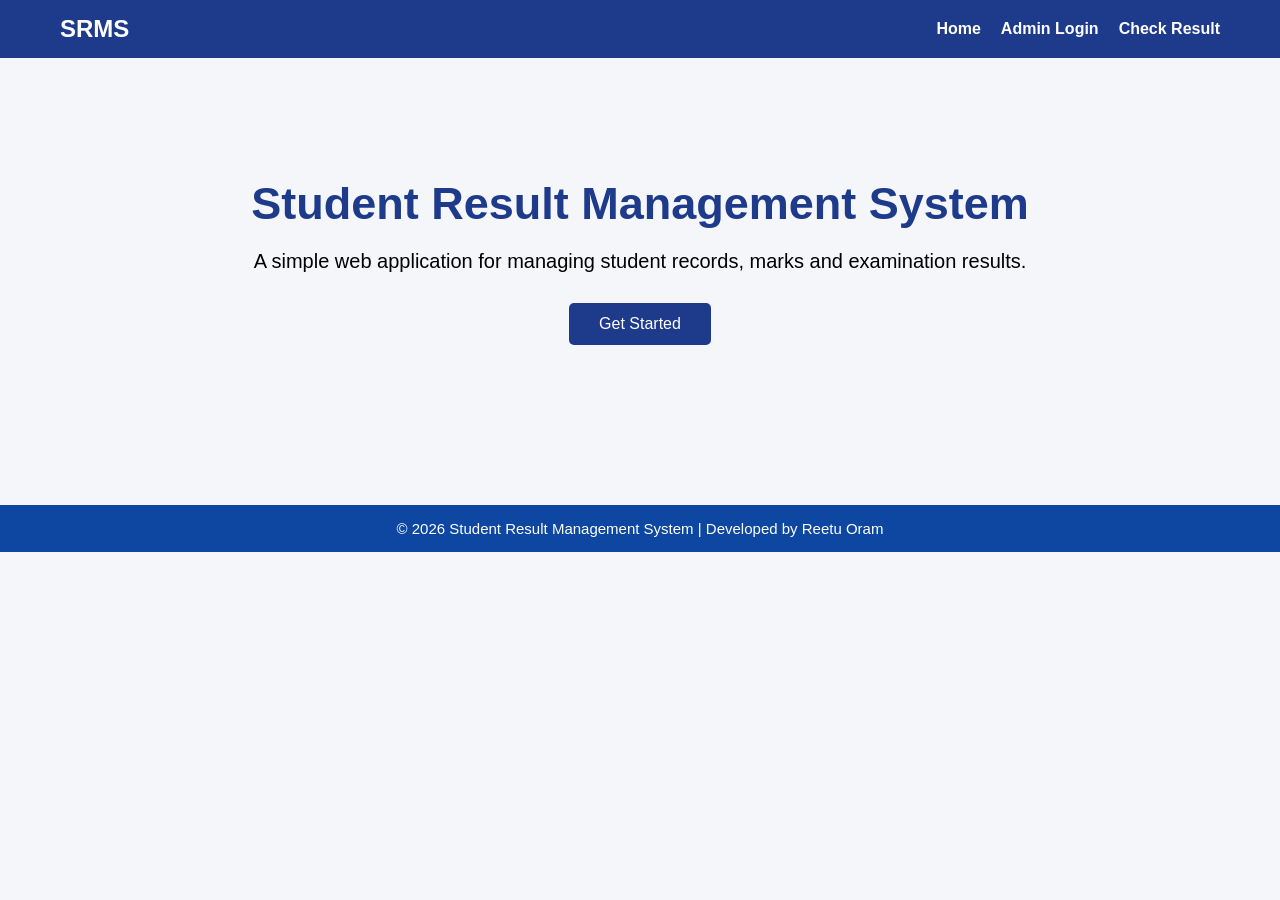
<file: index.html>
<!DOCTYPE html>
<html lang="en">

<head>
    <link rel="icon" type="image/png" href="images/favicon.png">
    <meta charset="UTF-8">
    <meta name="viewport" content="width=device-width, initial-scale=1.0">
    <title>Student Result Management System</title>

    <link rel="stylesheet" href="css/style.css">
    <link rel="stylesheet" href="css/responsive.css">
</head>

<body>

    <!-- Navigation Bar -->
    <header>
        <nav class="navbar">
            <h2>SRMS</h2>

            <ul>
                <li><a href="index.html">Home</a></li>
                <li><a href="login.html">Admin Login</a></li>
                <li><a href="results.html">Check Result</a></li>
            </ul>
        </nav>
    </header>

    <!-- Hero Section -->
    <section class="hero">
        <h1>Student Result Management System</h1>

        <p>
            A simple web application for managing student records,
            marks and examination results.
        </p>

        <a href="login.html" class="btn">Get Started</a>
    </section>


    <footer>

        <p>

            © 2026 Student Result Management System

            | Developed by Reetu Oram

        </p>

    </footer>
</body>

</html>
</file>
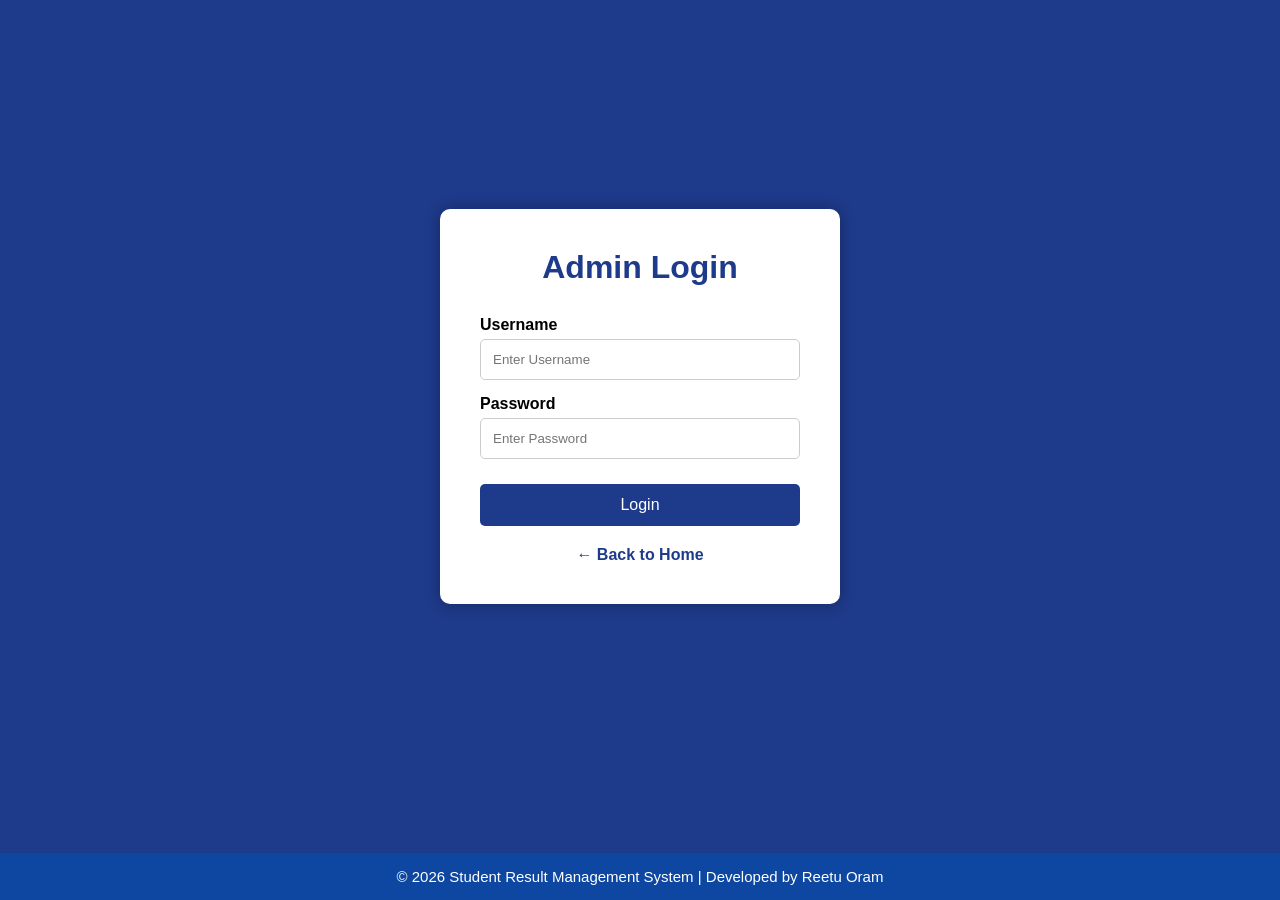
<file: about.html>
<!DOCTYPE html>
<html lang="en">

<head>

    <meta charset="UTF-8">

    <meta name="viewport" content="width=device-width, initial-scale=1.0">

    <title>About</title>

    <link rel="stylesheet" href="css/style.css">
    <link rel="stylesheet" href="css/responsive.css">
    <link rel="stylesheet" href="css/about.css">
    <link rel="stylesheet" href="css/dashboard.css">

</head>

<body>
    <header class="top-header">

        <div class="logo">
            🎓 <span>Student Result Management System</span>
        </div>

        <div class="admin-info">

            <span id="welcomeMessage"></span>

            <a href="#" class="logout" onclick="logout()">Logout</a>

        </div>

    </header>
    <nav class="sidebar">

        <a href="dashboard.html">🏠 Dashboard</a>

        <a href="students.html">👨‍🎓 Students</a>

        <a href="results.html">📝 Generate Result</a>

        <a href="view-results.html">📊 View Results</a>

        <a href="about.html" class="active">ℹ️ About</a>

        <a href="contact.html">📞 Contact</a>

    </nav>



    <div class="container">

        <section class="about-container">

            <h1>About the Project</h1>

            <p>
                The Student Result Management System is a web-based application
                developed using HTML, CSS and JavaScript. It helps educational
                institutions manage student records, calculate examination
                results and generate mark sheets efficiently.
            </p>

            <div class="about-box">

                <h2>💻 Technology Used</h2>

                <ul>
                    <li>HTML5</li>
                    <li>CSS3</li>
                    <li>JavaScript (ES6)</li>
                    <li>Local Storage</li>
                </ul>

            </div>

            <div class="about-box">

                <h2>✨ Project Features</h2>

                <ul>
                    <li>Admin Login</li>
                    <li>Student Management</li>
                    <li>Result Generation</li>
                    <li>View Results</li>
                    <li>Print Result</li>
                    <li>Download PDF</li>
                    <li>Responsive Design</li>
                </ul>

            </div>

            <div class="developer">

                <h2>👨‍💻 Developed By</h2>

                <h3>Reetu Oram</h3>

            </div>

        </section>
    </div>
    <footer>

        <p>

            © 2026 Student Result Management System
            Developed by Reetu Oram

        </p>

    </footer>
    <script src="js/dashboard.js"></script>
</body>

</html>
</file>
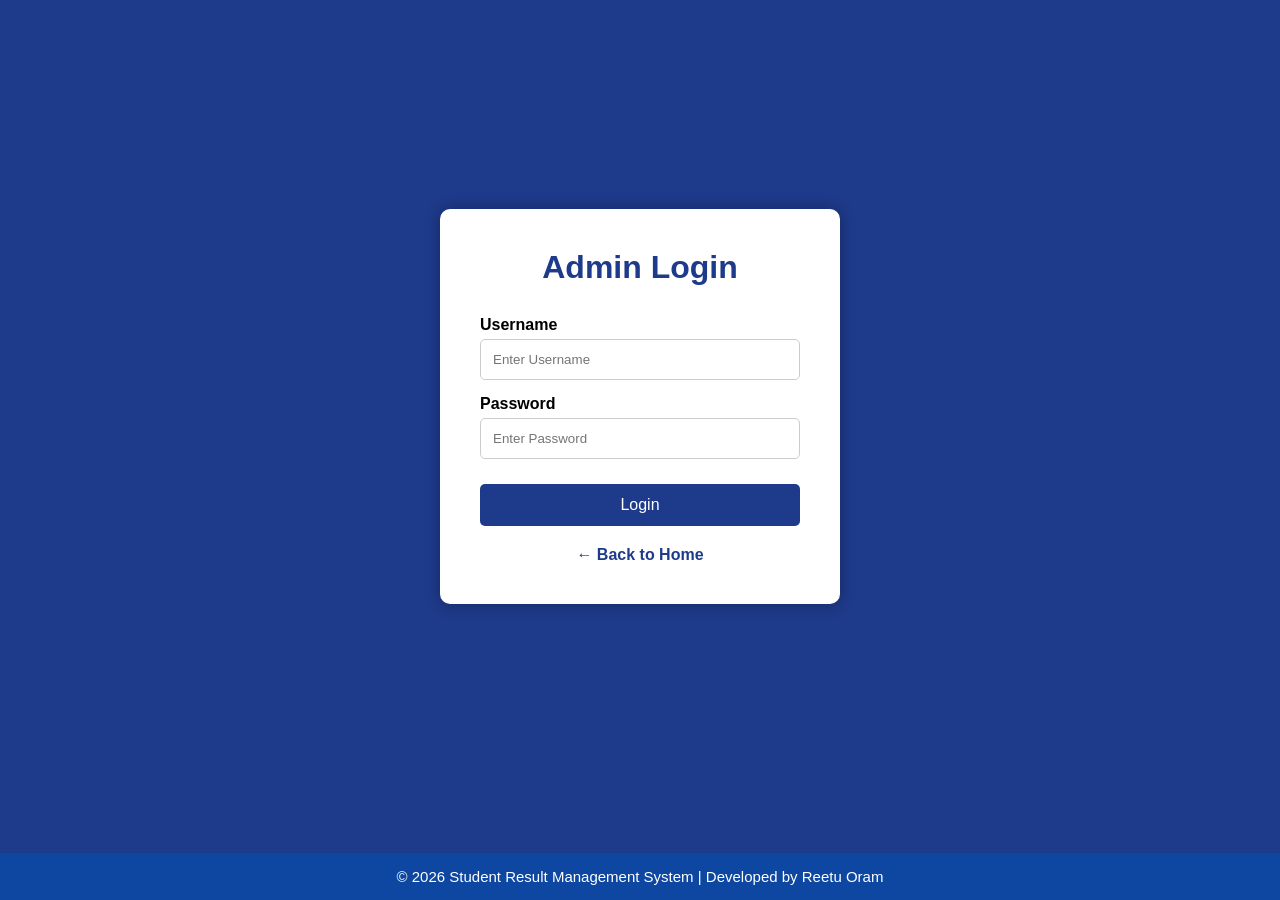
<file: contact.html>
<!DOCTYPE html>
<html lang="en">

<head>

    <meta charset="UTF-8">

    <meta name="viewport" content="width=device-width, initial-scale=1.0">

    <title>Contact</title>

    <link rel="stylesheet" href="css/style.css">

    <link rel="stylesheet" href="css/responsive.css">
    <link rel="stylesheet" href="css/contact.css">
    <link rel="stylesheet" href="css/dashboard.css">

</head>

<body>

    <header class="top-header">

        <div class="logo">
            🎓 <span>Student Result Management System</span>
        </div>

        <div class="admin-info">

            <span id="welcomeMessage"></span>

            <a href="#" class="logout" onclick="logout()">Logout</a>

        </div>

    </header>

    <nav class="sidebar">

        <a href="dashboard.html">🏠 Dashboard</a>

        <a href="students.html">👨‍🎓 Students</a>

        <a href="results.html">📝 Generate Result</a>

        <a href="view-results.html">📊 View Results</a>

        <a href="about.html">ℹ️ About</a>

        <a href="contact.html" class="active">📞 Contact</a>

    </nav>

    <div class="container">

        <section class="contact-container">

            <h1>Contact Us</h1>

            <p>
                If you have any queries regarding this project,
                feel free to contact us.
            </p>

            <div class="contact-card">

                <h2>📧 Email</h2>

                <p>mits.edu.in</p>

            </div>

            <div class="contact-card">

                <h2>📱 Phone</h2>

                <p>+91 9876543210</p>

            </div>

            <div class="contact-card">

                <h2>📍 Address</h2>

                <p>Rayagada, Odisha, India</p>

            </div>

        </section>

    </div>

    <footer>

        <p>
            © 2026 Student Result Management System |
            Developed by Reetu Oram
        </p>

    </footer>

    <script src="js/dashboard.js"></script>
</body>

</html>
</file>
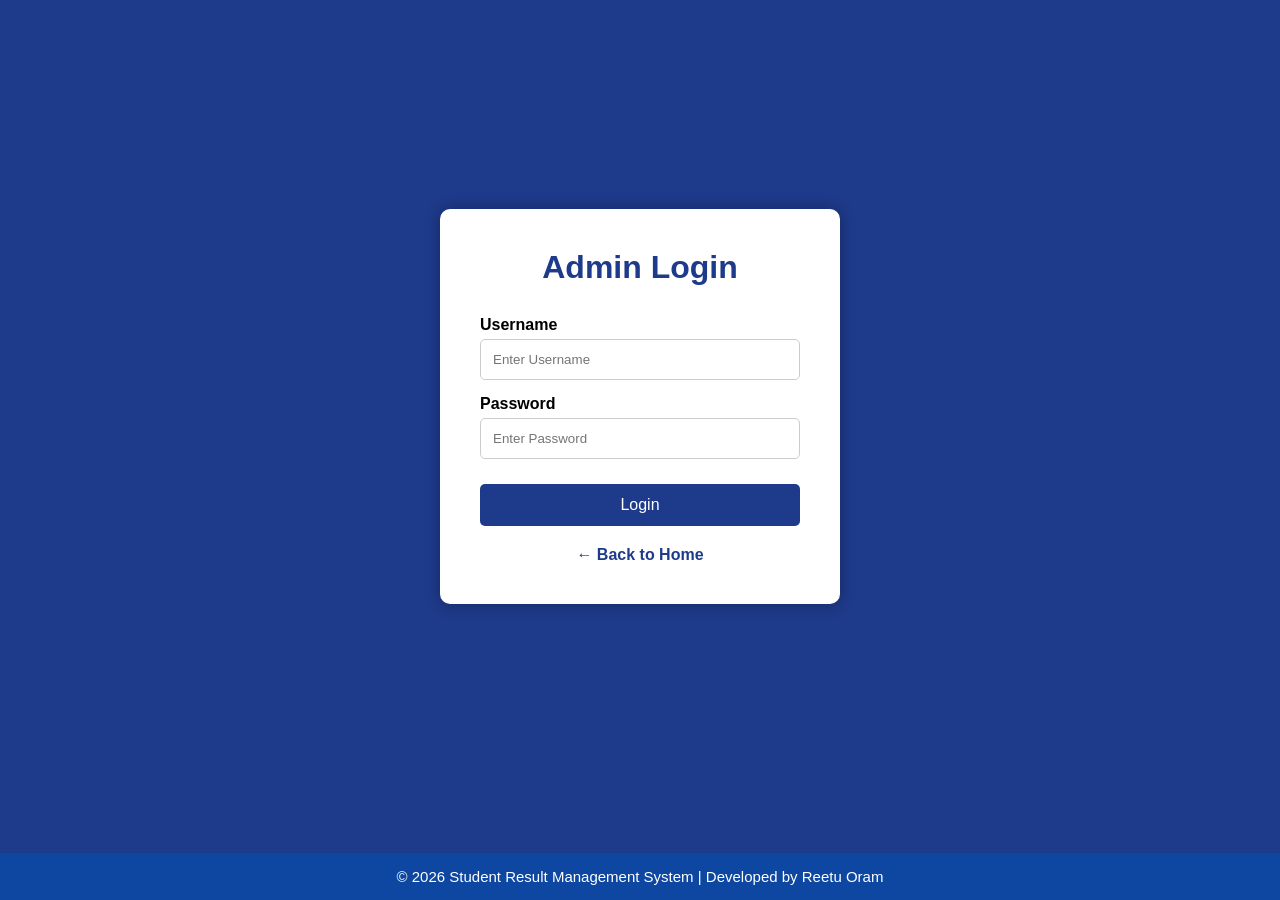
<file: dashboard.html>
<!DOCTYPE html>
<html lang="en">

<head>
    <link rel="icon" type="image/png" href="images/favicon.png">
    <meta charset="UTF-8">
    <meta name="viewport" content="width=device-width, initial-scale=1.0">
    <title>Dashboard</title>
    <link rel="stylesheet" href="css/style.css">
    <link rel="stylesheet" href="css/dashboard.css">
    <link rel="stylesheet" href="css/responsive.css">
</head>

<body>

    <header class="top-header">

        <div class="logo">
            🎓 <span>Student Result Management System</span>
        </div>

        <div class="admin-info">

            <span id="welcomeMessage"></span>

            <a href="#" class="logout" onclick="logout()">Logout</a>

        </div>

    </header>

    <nav class="sidebar">

        <a href="dashboard.html">🏠 Dashboard</a>

        <a href="students.html">👨‍🎓 Students</a>

        <a href="results.html">📝 Generate Result</a>

        <a href="view-results.html">📊 View Results</a>

        <a href="about.html">ℹ️ About</a>

        <a href="contact.html">📞 Contact</a>

    </nav>

    <section class="welcome">

        <h1>Admin Dashboard</h1>

        <p>Manage students and examination results from one place.</p>

    </section>
    <section class="cards">

        <div class="card">
            <h2 id="totalStudents">0</h2>
            <p>Total Students</p>
        </div>

        <div class="card">
            <h2 id="totalResults">0</h2>
            <p>Results Generated</p>
        </div>

        <div class="card">
            <h2 id="passStudents">0</h2>
            <p>Passed Students</p>
        </div>

        <div class="card">
            <h2 id="failStudents">0</h2>
            <p>Failed Students</p>
        </div>

    </section>

    <section class="actions">

        <h2>Quick Actions</h2>

        <div class="buttons">

            <a href="students.html">➕ Add Student</a>

            <a href="students.html">📋 Manage Students</a>

            <a href="results.html">📝 Enter Marks</a>

            <a href="results.html">📄 Generate Result</a>

            <a href="view-results.html">📊 View Results</a>

        </div>

    </section>
    <script src="js/dashboard.js"></script>
    <footer>

        <p>

            © 2026 Student Result Management System

            | Developed by Reetu Oram

        </p>

    </footer>
</body>

</html>
</file>
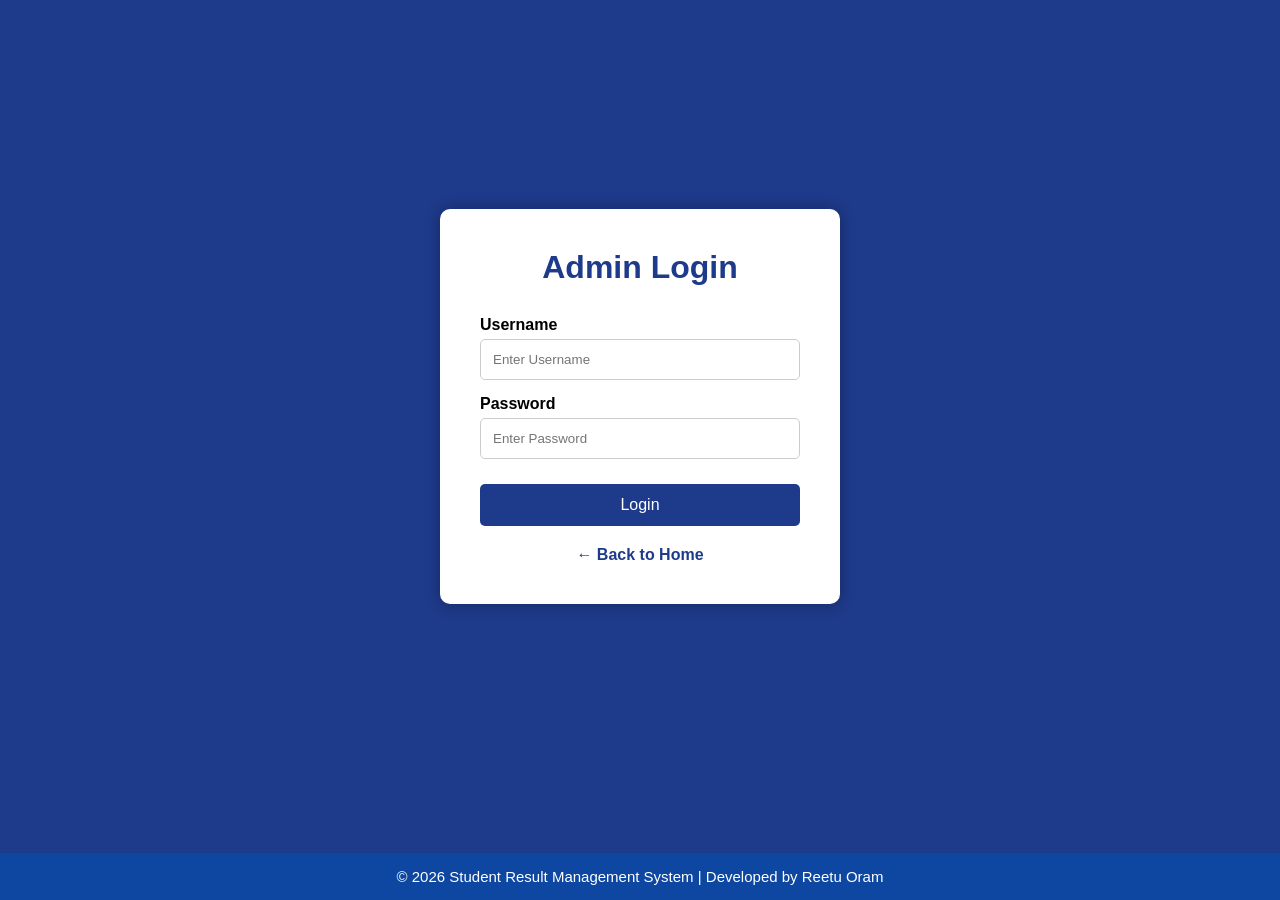
<file: login.html>
<!DOCTYPE html>
<html lang="en">

<head>
    <link rel="icon" type="image/png" href="images/favicon.png">
    <link rel="stylesheet" href="css/login.css">
    <meta charset="UTF-8">
    <meta name="viewport" content="width=device-width, initial-scale=1.0">
    <title>Admin Login</title>
    <link rel="stylesheet" href="css/style.css">
    <link rel="stylesheet" href="css/login.css">
    <link rel="stylesheet" href="css/responsive.css">
</head>


<body>

    <div class="login-container">

        <div class="login-box">

            <h1>Admin Login</h1>

            <form id="loginForm">

                <label>Username</label>

                <input type="text" id="username" placeholder="Enter Username">

                <label>Password</label>
                <input type="password" id="password" placeholder="Enter Password">

                <button type="submit">Login</button>

            </form>

            <a href="index.html">← Back to Home</a>

        </div>

    </div>
    <script src="js/login.js"></script>
    <footer>

        <p>

            © 2026 Student Result Management System

            | Developed by Reetu Oram

        </p>

    </footer>
</body>

</html>
</file>
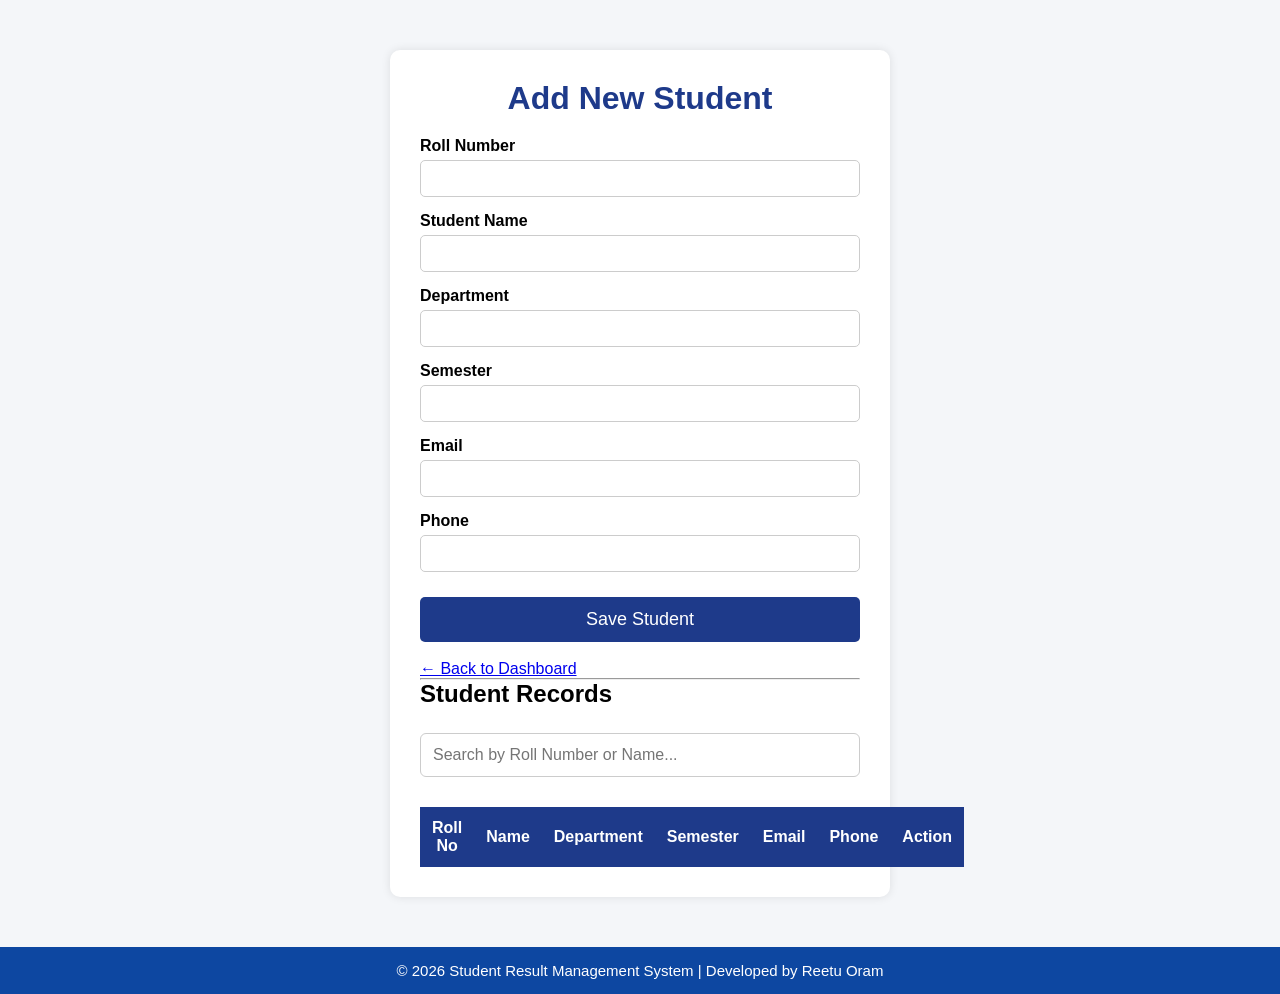
<file: students.html>
<!DOCTYPE html>
<html lang="en">

<head>
    <link rel="icon" type="image/png" href="images/favicon.png">
    <meta charset="UTF-8">
    <meta name="viewport" content="width=device-width, initial-scale=1.0">

    <title>Add Student</title>
    <link rel="stylesheet" href="css/style.css">
    <link rel="stylesheet" href="css/student.css">
    <link rel="stylesheet" href="css/responsive.css">

</head>

<body>

    <div class="form-container">

        <h1>Add New Student</h1>

        <form id="studentForm">

            <label>Roll Number</label>
            <input type="text" id="roll">

            <label>Student Name</label>
            <input type="text" id="name">

            <label>Department</label>
            <input type="text" id="department">

            <label>Semester</label>
            <input type="number" id="semester">

            <label>Email</label>
            <input type="email" id="email">

            <label>Phone</label>
            <input type="text" id="phone">

            <button type="submit" id="saveBtn">Save Student</button>

        </form>

        <br>

        <a href="dashboard.html">← Back to Dashboard</a>
        <hr>

        <h2>Student Records</h2>
        <div class="search-box">
            <input type="text" id="searchInput" placeholder="Search by Roll Number or Name..."
                onkeyup="searchStudent()">
        </div>

        <table id="studentTable">

            <thead>

                <tr>
                    <th>Roll No</th>
                    <th>Name</th>
                    <th>Department</th>
                    <th>Semester</th>
                    <th>Email</th>
                    <th>Phone</th>
                    <th>Action</th>
                </tr>
            </thead>

            <tbody>

            </tbody>

        </table>

    </div>

    <script src="js/student.js"></script>
    <footer>

        <p>

            © 2026 Student Result Management System

            | Developed by Reetu Oram

        </p>

    </footer>
</body>

</html>
</file>
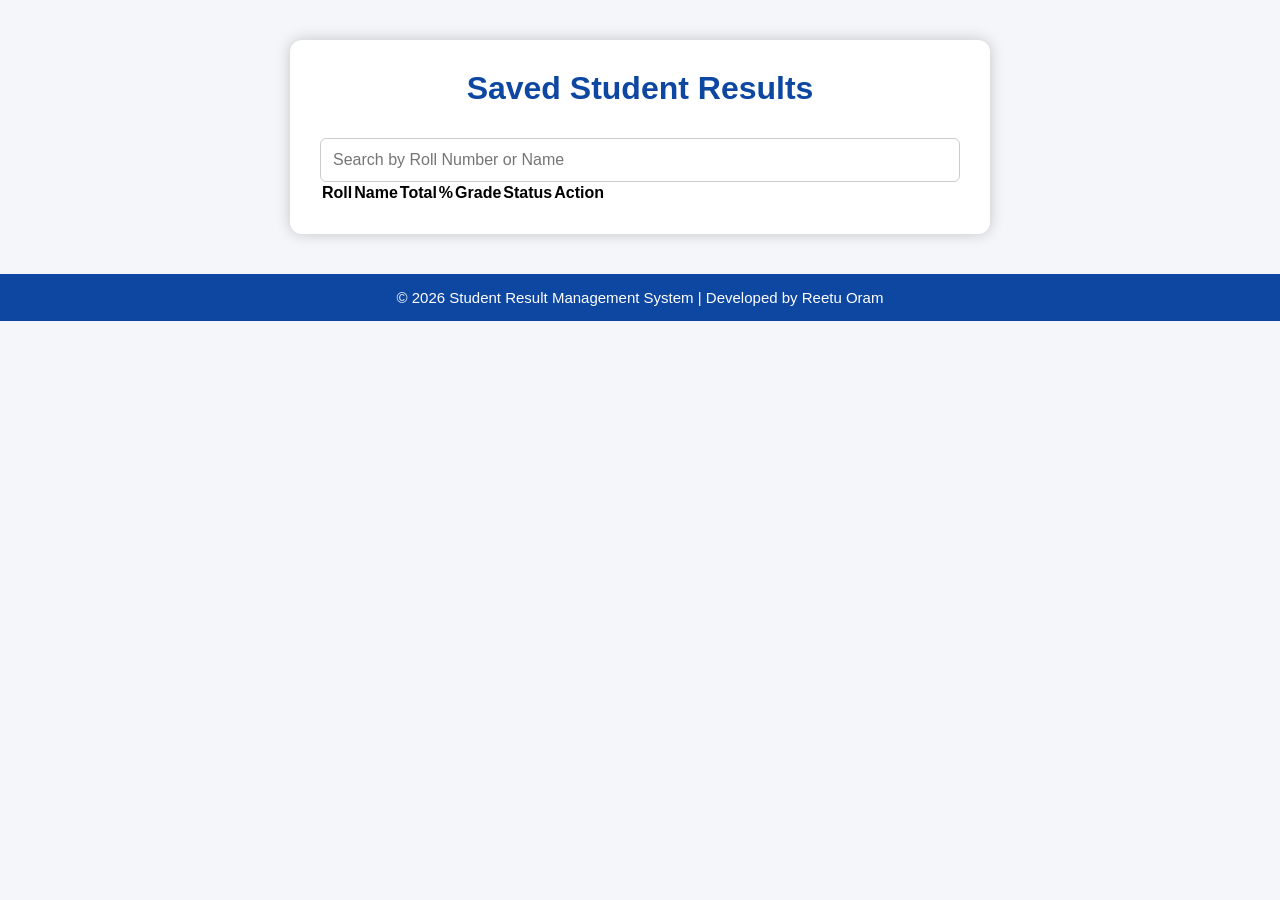
<file: view-results.html>
<!DOCTYPE html>
<html lang="en">

<head>
    <link rel="icon" type="image/png" href="images/favicon.png">
    <meta charset="UTF-8">
    <meta name="viewport" content="width=device-width, initial-scale=1.0">
    <title>View Results</title>
    <link rel="stylesheet" href="css/style.css">
    <link rel="stylesheet" href="css/results.css">
    <link rel="stylesheet" href="css/responsive.css">
</head>

<body>

    <div class="container">

        <h1>Saved Student Results</h1>

        <input type="text" id="searchResult" placeholder="Search by Roll Number or Name" onkeyup="searchResults()">

        <table id="resultTable">

            <thead>

                <tr>

                    <th>Roll</th>
                    <th>Name</th>
                    <th>Total</th>
                    <th>%</th>
                    <th>Grade</th>
                    <th>Status</th>
                    <th>Action</th>

                </tr>

            </thead>

            <tbody>

            </tbody>

        </table>

    </div>

    <script src="js/view-results.js"></script>
    <footer>

        <p>

            © 2026 Student Result Management System

            | Developed by Reetu Oram

        </p>

    </footer>
</body>

</html>
</file>
<file: css/style.css>
* {
    margin: 0;
    padding: 0;
    box-sizing: border-box;
    font-family: Arial, Helvetica, sans-serif;
}

body {
    background: #f4f6f9;
}

.navbar {
    display: flex;
    justify-content: space-between;
    align-items: center;
    background: #1e3a8a;
    color: white;
    padding: 15px 60px;
}

.navbar ul {
    display: flex;
    list-style: none;
}

.navbar ul li {
    margin-left: 20px;
}

.navbar ul li a {
    text-decoration: none;
    color: white;
    font-weight: bold;
}

.hero {
    text-align: center;
    padding: 120px 20px;
}

.hero h1 {
    font-size: 45px;
    color: #1e3a8a;
}

.hero p {
    margin-top: 20px;
    font-size: 20px;
}

.btn {
    display: inline-block;
    margin-top: 30px;
    padding: 12px 30px;
    background: #1e3a8a;
    color: white;
    text-decoration: none;
    border-radius: 5px;
}

.features {
    display: flex;
    justify-content: center;
    gap: 20px;
    padding: 50px;
    flex-wrap: wrap;
}

.card {
    width: 300px;
    background: white;
    padding: 25px;
    border-radius: 10px;
    box-shadow: 0 0 10px rgba(0, 0, 0, 0.1);
    text-align: center;
}

.card h3 {
    color: #1e3a8a;
    margin-bottom: 10px;
}

footer {
    background: #1e3a8a;
    color: white;
    text-align: center;
    padding: 15px;
    margin-top: 40px;
}

footer {

    background: #0d47a1;

    color: white;

    text-align: center;

    padding: 15px;

    margin-top: 40px;

    font-size: 15px;

}

.sidebar a.active {
    background: #1e3a8a;
    color: white;
    border-radius: 6px;
}
</file>
<file: css/responsive.css>
/* ===========================
   Mobile Devices
=========================== */

@media screen and (max-width:768px){

    /* Navigation */

    nav,
    .sidebar{

        flex-direction:column;

        align-items:center;

    }

    nav a,
    .sidebar a{

        width:90%;
        text-align:center;
        margin:5px 0;

    }

    /* Dashboard Cards */

    .cards{

        grid-template-columns:1fr;

    }

    /* Forms */

    .container{

        width:95%;
        padding:15px;

    }

    input,
    select,
    button{

        width:100%;

        font-size:16px;

    }

    /* Tables */

    table{

        display:block;

        overflow-x:auto;

        white-space:nowrap;

    }

    /* Signature */

    .signature-section{

        flex-direction:column;

        gap:40px;

    }

    /* Header */

    .top-header{

        flex-direction:column;

        text-align:center;

        gap:15px;

    }

}
</file>
<file: css/about.css>
body {

    background: #f4f6f9;

}

.about-container {

    max-width: 1100px;

    margin: 40px auto;

    background: white;

    padding: 60px;

    border-radius: 12px;

    box-shadow: 0 5px 20px rgba(0, 0, 0, .15);

}

.about-container h1 {

    text-align: center;

    color: #1e3a8a;
    font-size: 40px;
    margin-bottom: 35px;

}

.about-container p {

    font-size: 19px;

    line-height: 2;

    color: #555;

    text-align: justify;

}

.about-box {

    margin-top: 35px;

    padding: 25px;

    border-left: 5px solid #1e3a8a;

    background: #f8f9fa;

    border-radius: 8px;

}

.about-box h2 {

    color: #1e3a8a;

    margin-bottom: 15px;

}

.about-box ul {

    padding-left: 25px;

}

.about-box li {

    margin: 10px 0;

    font-size: 17px;

}

.developer {

    text-align: center;

    margin-top: 40px;

}

.developer h2 {

    color: #1e3a8a;

}

.developer h3 {

    font-size: 26px;

    text-align: center;

    margin-top: 10px;

    font-weight: bold;

    color: #222;

}

.container {
    margin-left: 240px;
    padding: 30px;
}
</file>
<file: css/dashboard.css>
* {
    margin: 0;
    padding: 0;
    box-sizing: border-box;
    font-family: Arial, Helvetica, sans-serif;
}

body {
    background: #f4f6f9;
}

header {
    background: #1e3a8a;
    color: white;
    padding: 18px 40px;

    display: flex;
    justify-content: space-between;
    align-items: center;
}

.logout {
    color: white;
    text-decoration: none;
    font-weight: bold;
}

nav {
    background: #16306d;
    padding: 15px 40px;
}

nav a {
    color: white;
    text-decoration: none;
    margin-right: 25px;
    font-weight: bold;
}

.welcome {
    text-align: center;
    margin: 40px;
}

.cards {
    display: flex;
    justify-content: center;
    gap: 30px;
    flex-wrap: wrap;
}

.card {
    width: 220px;
    background: white;
    padding: 30px;
    border-radius: 10px;
    text-align: center;
    box-shadow: 0 0 10px rgba(0, 0, 0, .1);
}

.card h2 {
    color: #1e3a8a;
    margin-bottom: 10px;
}

.actions {
    margin: 50px;
    text-align: center;
}

.buttons {
    margin-top: 25px;

    display: flex;
    justify-content: center;
    flex-wrap: wrap;
    gap: 20px;
}

.buttons a {
    background: #1e3a8a;
    color: white;
    padding: 15px 25px;
    text-decoration: none;
    border-radius: 8px;
    transition: 0.3s;
}

.buttons a:hover {
    background: #16306d;
}

/* Header */

.top-header {

    background: #0d47a1;

    color: white;

    display: flex;

    justify-content: space-between;

    align-items: center;

    padding: 15px 30px;

}

.logo {

    font-size: 24px;

    font-weight: bold;

}

.admin-info {

    font-size: 16px;

}

.logout {

    margin-left: 20px;

    color: white;

    text-decoration: none;

    background: #d32f2f;

    padding: 8px 15px;

    border-radius: 5px;

}

.logout:hover {

    background: #b71c1c;

}

/* Navigation */

.sidebar {

    background: #1565c0;

    display: flex;

    justify-content: center;

    gap: 20px;

    padding: 15px;

}

.sidebar a {

    color: white;

    text-decoration: none;

    font-weight: bold;

}

.sidebar a:hover {

    color: #ffeb3b;

}

/* Dashboard Cards */

.cards {

    display: grid;

    grid-template-columns: repeat(auto-fit, minmax(220px, 1fr));

    gap: 20px;

    margin: 30px;

}

.card {

    background: white;

    border-radius: 10px;

    box-shadow: 0 4px 10px rgba(0, 0, 0, .2);

    padding: 25px;

    text-align: center;

    transition: .3s;

}

.card {
    transition: all 0.3s ease;
}

.card:hover {
    transform: translateY(-8px);
    box-shadow: 0 12px 25px rgba(0, 0, 0, 0.25);
}

.card h2 {

    color: #0d47a1;

    font-size: 36px;

}

.sidebar a.active {
    background: #1e3a8a;
    color: white;
    border-radius: 6px;
}
</file>
<file: css/contact.css>
body {

    background: #f4f6f9;

}

.contact-container {

    max-width: 900px;

    margin: 50px auto;

    background: white;

    padding: 40px;

    border-radius: 12px;

    box-shadow: 0 5px 20px rgba(0, 0, 0, .15);

}

.contact-container h1 {

    text-align: center;

    color: #1e3a8a;

    margin-bottom: 20px;

}

.contact-container>p {

    text-align: center;

    margin-bottom: 30px;

    color: #555;

    font-size: 18px;

}

.contact-card {

    background: #f8f9fa;

    border-left: 5px solid #1e3a8a;

    padding: 20px;

    margin-bottom: 20px;

    border-radius: 8px;

}

.contact-card h2 {

    color: #1e3a8a;

    margin-bottom: 10px;

}
</file>
<file: css/login.css>
* {
    margin: 0;
    padding: 0;
    box-sizing: border-box;
    font-family: Arial, Helvetica, sans-serif;
}

body {
    background: #1e3a8a;
    min-height: 100vh;

    display: flex;
    flex-direction: column;
}

.login-container {

    flex: 1;

    display: flex;

    justify-content: center;

    align-items: center;

}

.login-box {
    background: white;
    width: 400px;
    padding: 40px;
    border-radius: 10px;
    box-shadow: 0 0 15px rgba(0, 0, 0, 0.3);
}

.login-box h1 {
    text-align: center;
    margin-bottom: 30px;
    color: #1e3a8a;
}

.login-box label {
    display: block;
    margin-top: 15px;
    margin-bottom: 5px;
    font-weight: bold;
}

.login-box input {
    width: 100%;
    padding: 12px;
    border: 1px solid #ccc;
    border-radius: 5px;
}

.login-box button {
    width: 100%;
    padding: 12px;
    margin-top: 25px;
    background: #1e3a8a;
    color: white;
    border: none;
    border-radius: 5px;
    cursor: pointer;
    font-size: 16px;
}

.login-box button:hover {
    background: #16306d;
}

.login-box a {
    display: block;
    margin-top: 20px;
    text-align: center;
    text-decoration: none;
    color: #1e3a8a;
    font-weight: bold;
}

footer {

    width: 100%;

    background: #0d47a1;

    color: white;

    text-align: center;

    padding: 15px;

}
</file>
<file: css/student.css>
* {
    margin: 0;
    padding: 0;
    box-sizing: border-box;
    font-family: Arial, Helvetica, sans-serif;
}

body {
    background: #f4f6f9;
}

.form-container {

    width: 500px;

    margin: 50px auto;

    background: white;

    padding: 30px;

    border-radius: 10px;

    box-shadow: 0 0 10px rgba(0, 0, 0, .1);

}

.form-container h1 {

    text-align: center;

    margin-bottom: 20px;

    color: #1e3a8a;

}

.form-container label {

    display: block;

    margin-top: 15px;

    font-weight: bold;

}

.form-container input {

    width: 100%;

    padding: 10px;

    margin-top: 5px;

    border: 1px solid #ccc;

    border-radius: 5px;

}

.form-container button {

    margin-top: 25px;

    width: 100%;

    padding: 12px;

    background: #1e3a8a;

    color: white;

    border: none;

    border-radius: 5px;

    font-size: 18px;

    cursor: pointer;

}

.form-container button:hover {

    background: #16306d;

}

table {

    width: 100%;

    margin-top: 30px;

    border-collapse: collapse;

}

table th {

    background: #1e3a8a;

    color: white;

    padding: 12px;

}

table td {

    padding: 10px;

    border: 1px solid #ddd;

    text-align: center;

}

table tr:nth-child(even) {

    background: #f7f7f7;

}

.delete-btn {
    background: #dc3545;
    color: white;
    border: none;
    padding: 8px 15px;
    border-radius: 5px;
    cursor: pointer;
}

.delete-btn:hover {
    background: #b52b3a;
}

.edit-btn {
    background: #28a745;
    color: white;
    border: none;
    padding: 8px 15px;
    border-radius: 5px;
    cursor: pointer;
    margin-right: 8px;
}

.edit-btn:hover {
    background: #218838;
}

.search-box {
    margin: 20px 0;
}

.search-box input {
    width: 100%;
    padding: 12px;
    border: 1px solid #ccc;
    border-radius: 6px;
    font-size: 16px;
}
</file>
<file: css/results.css>
* {
    margin: 0;
    padding: 0;
    box-sizing: border-box;
    font-family: Arial, Helvetica, sans-serif;
}

body {
    background: #f4f6f9;
}

.container {
    width: 90%;
    max-width: 700px;
    margin: 40px auto;
    background: #fff;
    padding: 30px;
    border-radius: 12px;
    box-shadow: 0 0 15px rgba(0, 0, 0, .2);
}

h1 {
    text-align: center;
    color: #0d47a1;
    margin-bottom: 25px;
}

label {
    display: block;
    margin-top: 15px;
    font-weight: bold;
}

input {
    width: 100%;
    padding: 12px;
    margin-top: 6px;
    border: 1px solid #ccc;
    border-radius: 6px;
    font-size: 16px;
}

button {
    width: 100%;
    margin-top: 25px;
    padding: 14px;
    background: #0d47a1;
    color: white;
    border: none;
    border-radius: 6px;
    cursor: pointer;
    font-size: 18px;
    transition: .3s;
}

button:hover {
    background: #1565c0;
}

.result {
    margin-top: 35px;
    border-top: 2px solid #ddd;
    padding-top: 20px;
}

.result h2 {
    color: #0d47a1;
    margin-bottom: 20px;
}

.result p {
    margin: 12px 0;
    font-size: 18px;
}

#status {
    font-weight: bold;
}

.marks-table {

    width: 100%;

    border-collapse: collapse;

    margin: 20px 0;

}

.marks-table th,
.marks-table td {

    border: 1px solid #ccc;

    padding: 12px;

    text-align: center;

}

.marks-table th {

    background: #0d47a1;

    color: white;

}

#marksheet {

    margin-top: 30px;

}

hr {

    margin: 20px 0;

}

/* ---------- College Header ---------- */

.college-header {

    text-align: center;

    margin-bottom: 20px;

}

.college-header h1 {

    color: #0d47a1;

    margin-bottom: 5px;

}

.college-header h3 {

    color: #444;

}

.college-header p {

    color: #666;

}

/* ---------- Marksheet ---------- */

#marksheet {

    background: white;

    padding: 30px;

    border-radius: 10px;

    box-shadow: 0 5px 15px rgba(0, 0, 0, .2);

    margin-top: 30px;

}

/* ---------- Signature ---------- */

.signature-section {

    display: flex;

    justify-content: space-between;

    margin-top: 50px;

    text-align: center;

}

.signature-section p {

    margin-top: 10px;

}
</file>
